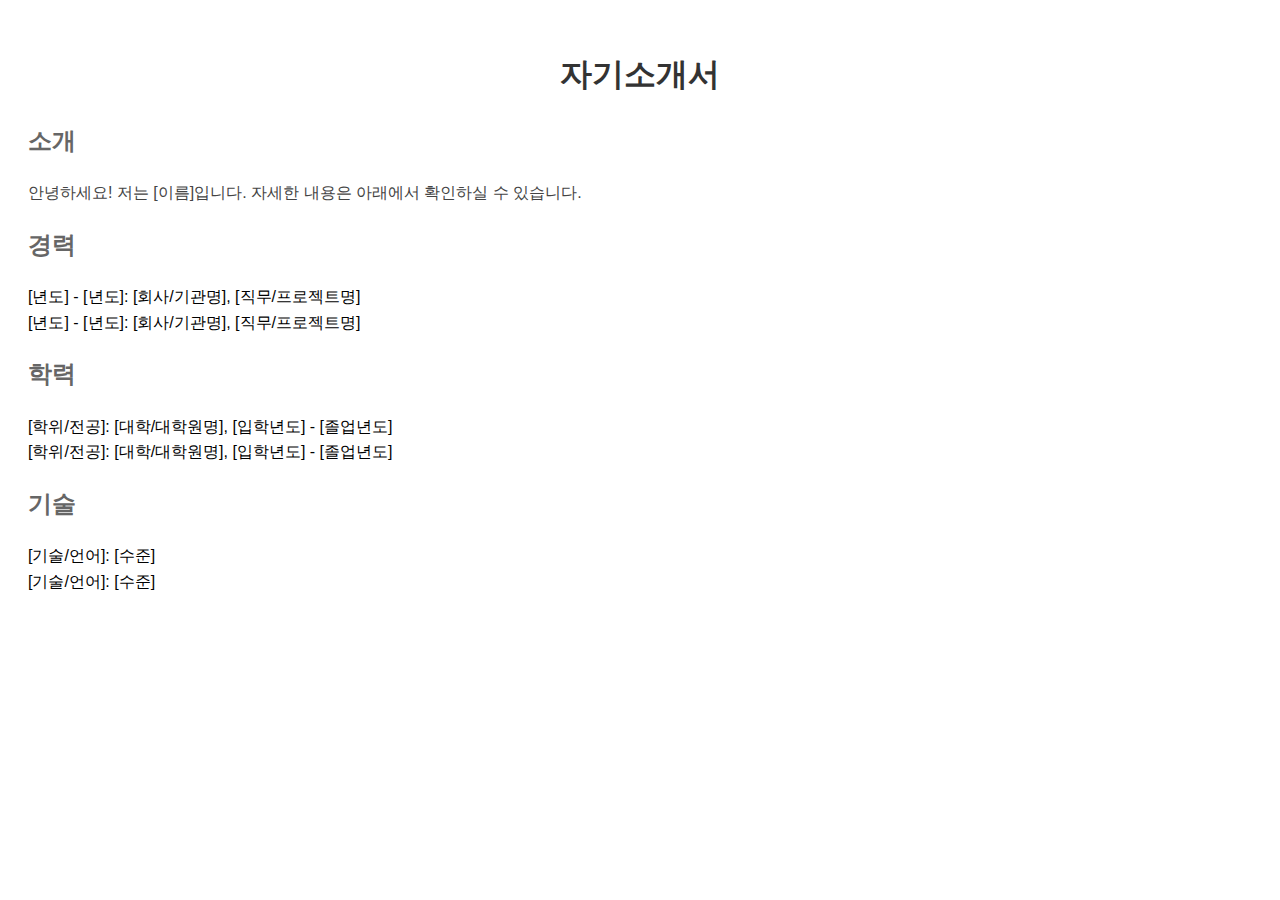
<file: index.html>
<!DOCTYPE html>
<html lang="ko">
<head>
    <meta charset="UTF-8">
    <meta name="viewport" content="width=device-width, initial-scale=1.0">
    <title>자기소개서</title>
    <link href="css/style.css" rel="stylesheet">
</head>
<body>
    <h1>자기소개서</h1>
    <section>
        <h2>소개</h2>
        <p>안녕하세요! 저는 [이름]입니다. 자세한 내용은 아래에서 확인하실 수 있습니다.</p>
    </section>
    <section>
        <h2>경력</h2>
        <ul>
            <li>[년도] - [년도]: [회사/기관명], [직무/프로젝트명]</li>
            <li>[년도] - [년도]: [회사/기관명], [직무/프로젝트명]</li>
            <!-- 필요에 따라 추가 -->
        </ul>
    </section>
    <section>
        <h2>학력</h2>
        <ul>
            <li>[학위/전공]: [대학/대학원명], [입학년도] - [졸업년도]</li>
            <li>[학위/전공]: [대학/대학원명], [입학년도] - [졸업년도]</li>
            <!-- 필요에 따라 추가 -->
        </ul>
    </section>
    <section>
        <h2>기술</h2>
        <ul>
            <li>[기술/언어]: [수준]</li>
            <li>[기술/언어]: [수준]</li>
            <!-- 필요에 따라 추가 -->
        </ul>
    </section>
</body>
</html>
</file>
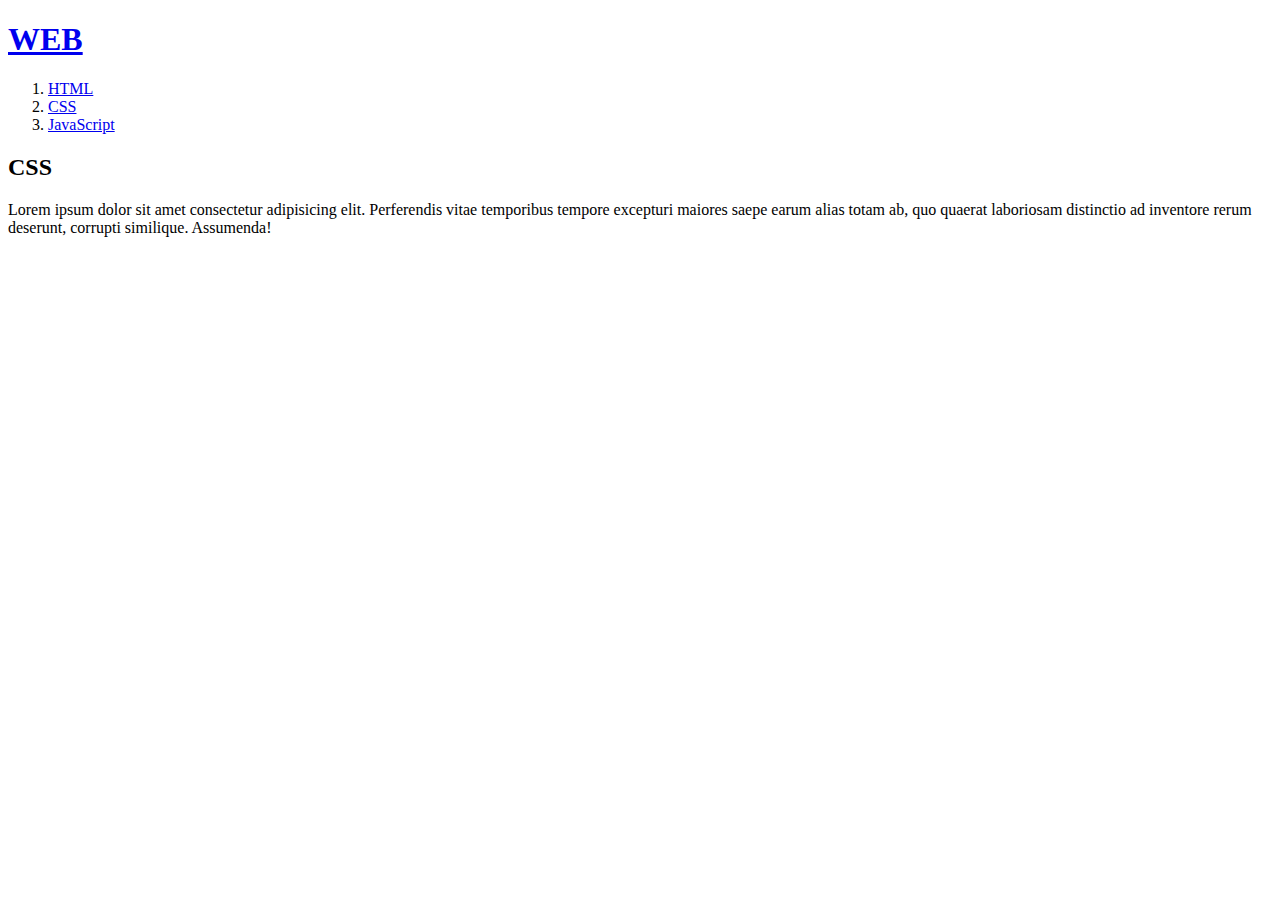
<file: 2.html>
<!doctype html>
<html>
<head>
    <title>CSS</title>
</head> 
<body>
    <h1><a href="index.html">WEB</a></h1>
    <ol>
        <li><a href="1.html">HTML</a></li>
        <li><a href="2.html">CSS</a></li>
        <li><a href="3.html">JavaScript</a></li>
    </ol>

    <h2>CSS</h2>
    <p>Lorem ipsum dolor sit amet consectetur adipisicing elit. Perferendis vitae temporibus tempore excepturi maiores saepe earum alias totam ab, quo quaerat laboriosam distinctio ad inventore rerum deserunt, corrupti similique. Assumenda!</p>
</body>
</html>
</file>
<file: css/style.css>
body {
    font-family: Arial, sans-serif;
    line-height: 1.6;
    padding: 20px;
}
h1 {
    color: #333;
    text-align: center;
}
h2 {
    color: #666;
}
p {
    color: #444;
}
ul {
    list-style-type: none;
    padding-left: 0;
}
</file>
